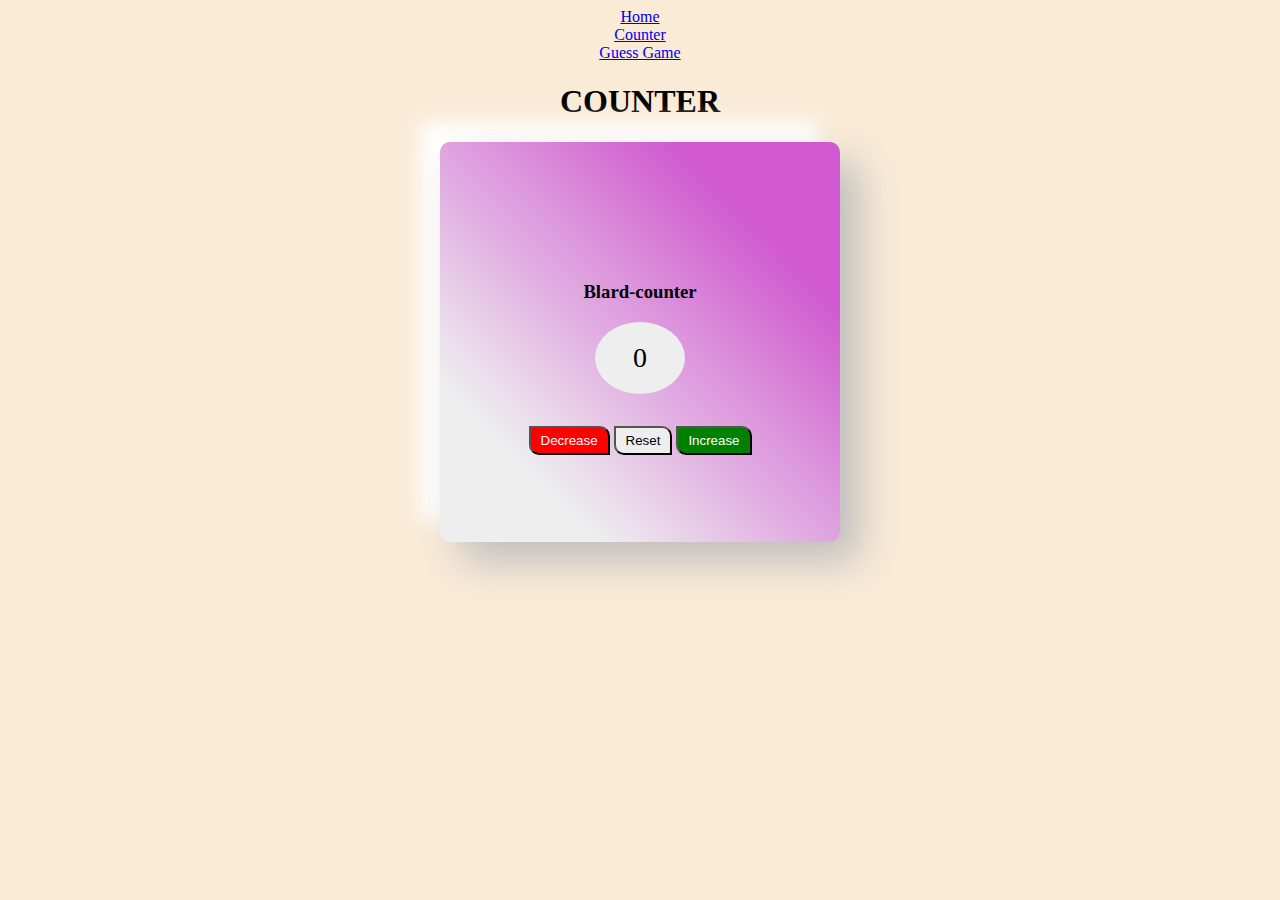
<file: pages/counter.html>
<!DOCTYPE html>
<html lang="en">
<head>
    <meta charset="UTF-8">
    <meta http-equiv="X-UA-Compatible" content="IE=edge">
    <meta name="viewport" content="width=device-width, initial-scale=1.0">
    <title>Counter</title>
    <link rel="stylesheet" href="../css/counter.css">
</head>
<body>
    <a href="../index.html">Home</a>
    <a href="../pages/counter.html">Counter</a>
    <a href="../pages/guess.html">Guess Game</a>
    <h1>COUNTER</h1>
    <main>
        <h3>Blard-counter</h3>
    <div class="card">
        <div class="display">
            <span class="result">0</span>
        </div>

        <div class="control">
            <button class="btn dec">Decrease</button>
            <button class="btn res">Reset</button>
            <button class="btn inc">Increase</button>
        </div>
    </div>
    </main>
    


    <script src="../scripts/counter.js"></script>
</body>
</html>
</file>
<file: css/counter.css>
body{
    display: flex;
    justify-content: center;
    align-items: center;
    flex-direction: column;
    background-color: antiquewhite;
}
.card{
    display: flex;
    flex-direction: column;
    justify-content: space-evenly;
    align-items: center;
    height: 100px;

}
main{
    display: flex;
    justify-content: center;
    align-items: center;
    flex-direction: column;
    width: 400px;
    height: 400px;
    border-radius: 10px;
    background: linear-gradient(45deg , #eee 20%, #d058d0 80%) ;
    /* background: #e0e0e0; */
    box-shadow:  20px 20px 40px #bebebe, -20px -20px 20px #ffffff;
}
.btn{
    padding: 5px 10px;
    border-bottom-left-radius: 10px;
    border-top-right-radius: 10px;
}
.btn:hover{
    opacity: .7;
    cursor: pointer;
    outline: #eee 2px solid;
}
.dec{
    background-color: red;
    color: #fff;
}
.inc{
    background-color: green;
    color: #fff;
}
.res{
    background-color: #eee;
    color: black;
}
.display{
    display: flex;
    justify-content: center;
    align-items: center;
    font-size: 28px;
    background-color: #eee;
    color: black;
    width: 50px;
    height: 50px;
    border-radius: 50%;
    padding: 20px;
    margin-bottom: 2rem;
    font-family: 'Lucida Grande', 'Lucida Sans' sans-serif;
}
</file>
